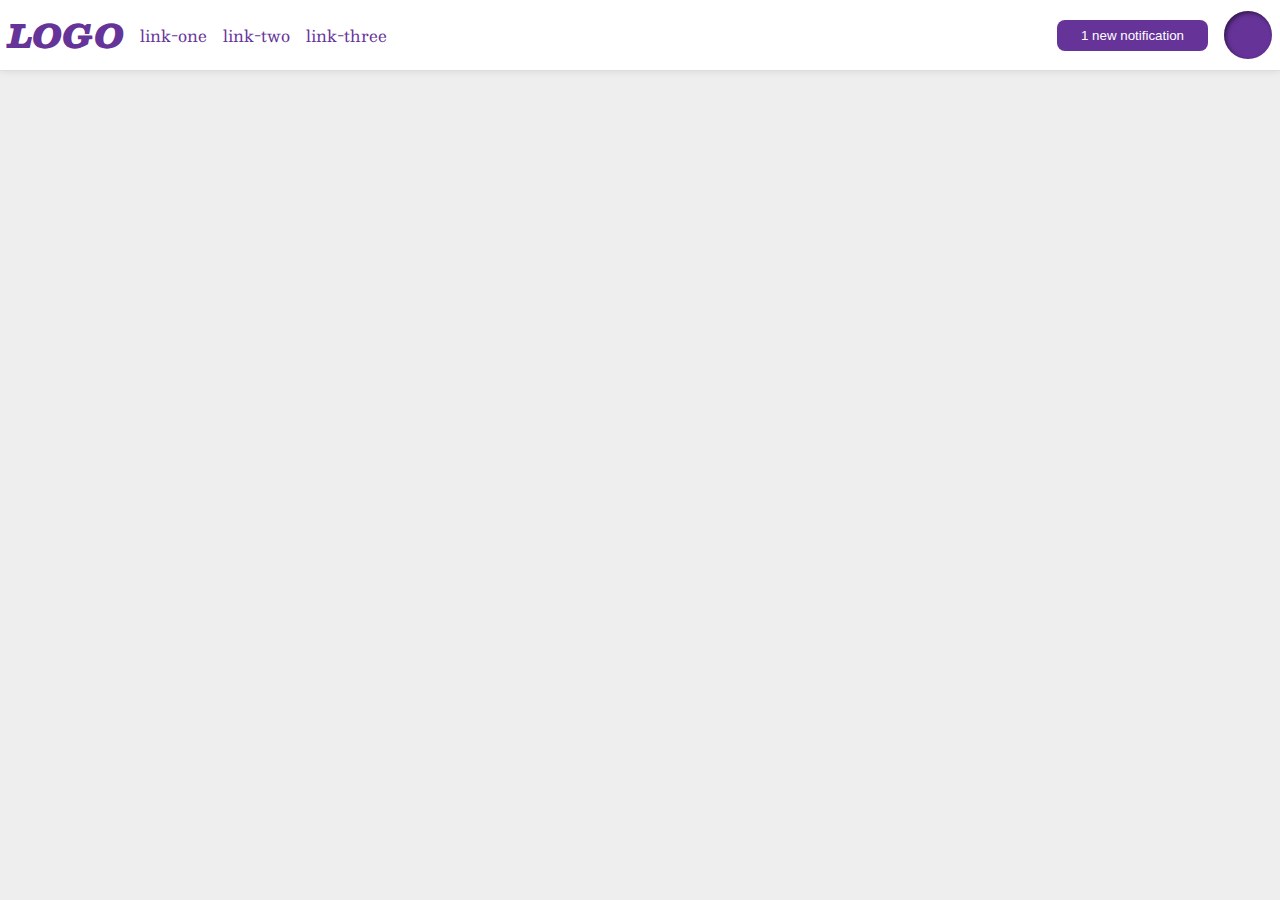
<file: foundations/flex/03-flex-header-2/index.html>
<!DOCTYPE html>
<html lang="en">
  <head>
    <meta charset="UTF-8">
    <meta http-equiv="X-UA-Compatible" content="IE=edge">
    <meta name="viewport" content="width=device-width, initial-scale=1.0">
    <title>Flex Header 2</title>
    <link rel="stylesheet" href="style.css">
  </head>
  <body>
    <div class="header">
      <div class="left">
        <div class="logo">
          LOGO
        </div>
        <ul class="links">
          <li><a href="https://google.com">link-one</a></li>
          <li><a href="https://google.com">link-two</a></li>
          <li><a href="https://google.com">link-three</a></li>
        </ul>
      </div>
      <div class="right">
        <button class="notifications">
          1 new notification
        </button>
        <div class="profile-image"></div>
      </div>
    </div>
  </body>
</html>
</file>
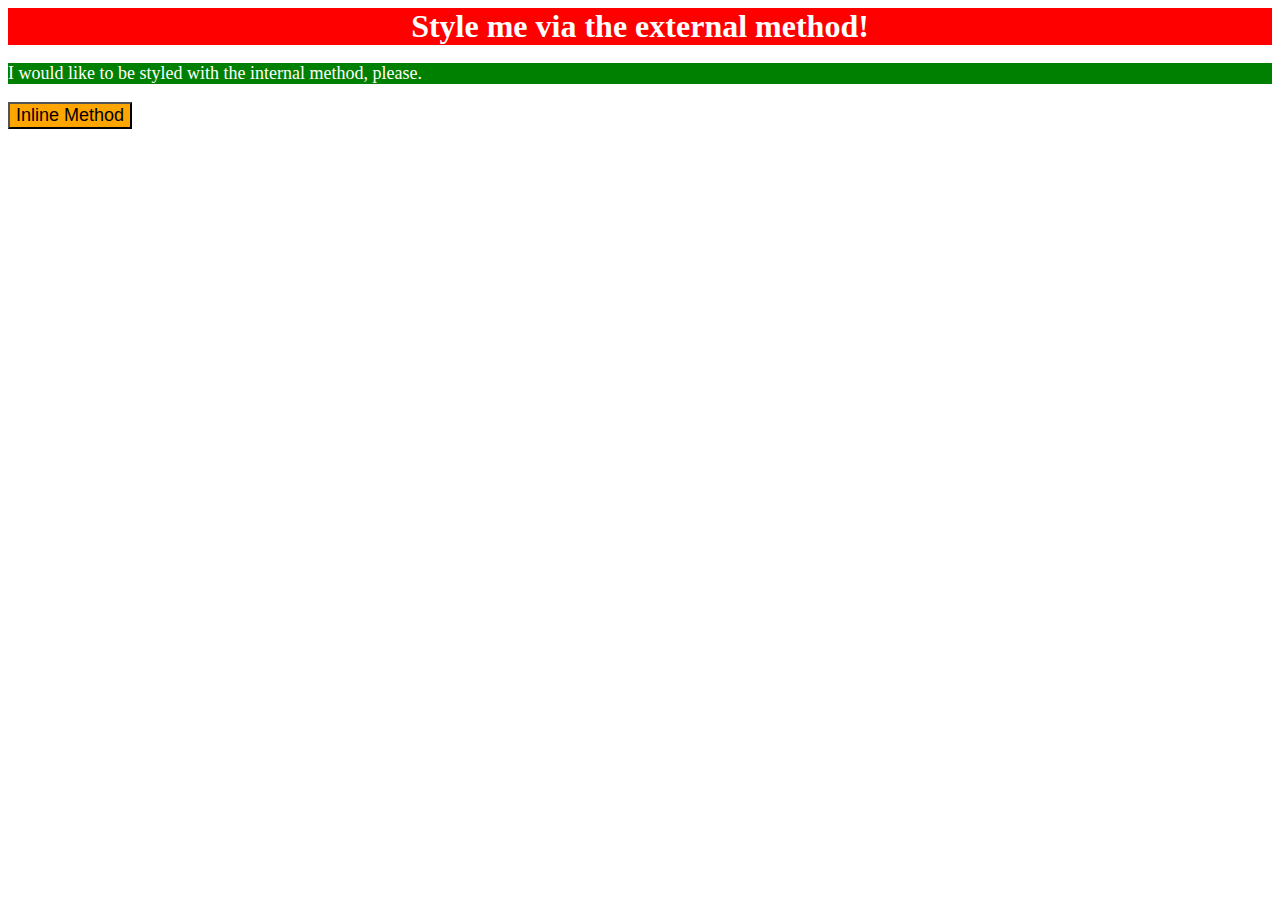
<file: foundations/intro-to-css/01-css-methods/index.html>
<!DOCTYPE html>
<html lang="en">
  <head>
    <meta charset="UTF-8">
    <meta http-equiv="X-UA-Compatible" content="IE=edge">
    <meta name="viewport" content="width=device-width, initial-scale=1.0">
    <title>Methods for Adding CSS</title>
    <link rel="stylesheet" href="style.css">
    
    <style>
      p {
        color: white;
        background-color: green;
        font-size: 18px;
      }
    </style>
  </head>
  <body>
    <div>Style me via the external method!</div>
    <p>I would like to be styled with the internal method, please.</p>
    <button style="background-color: orange; font-size: 18px;">Inline Method</button>
  </body>
</html>
</file>
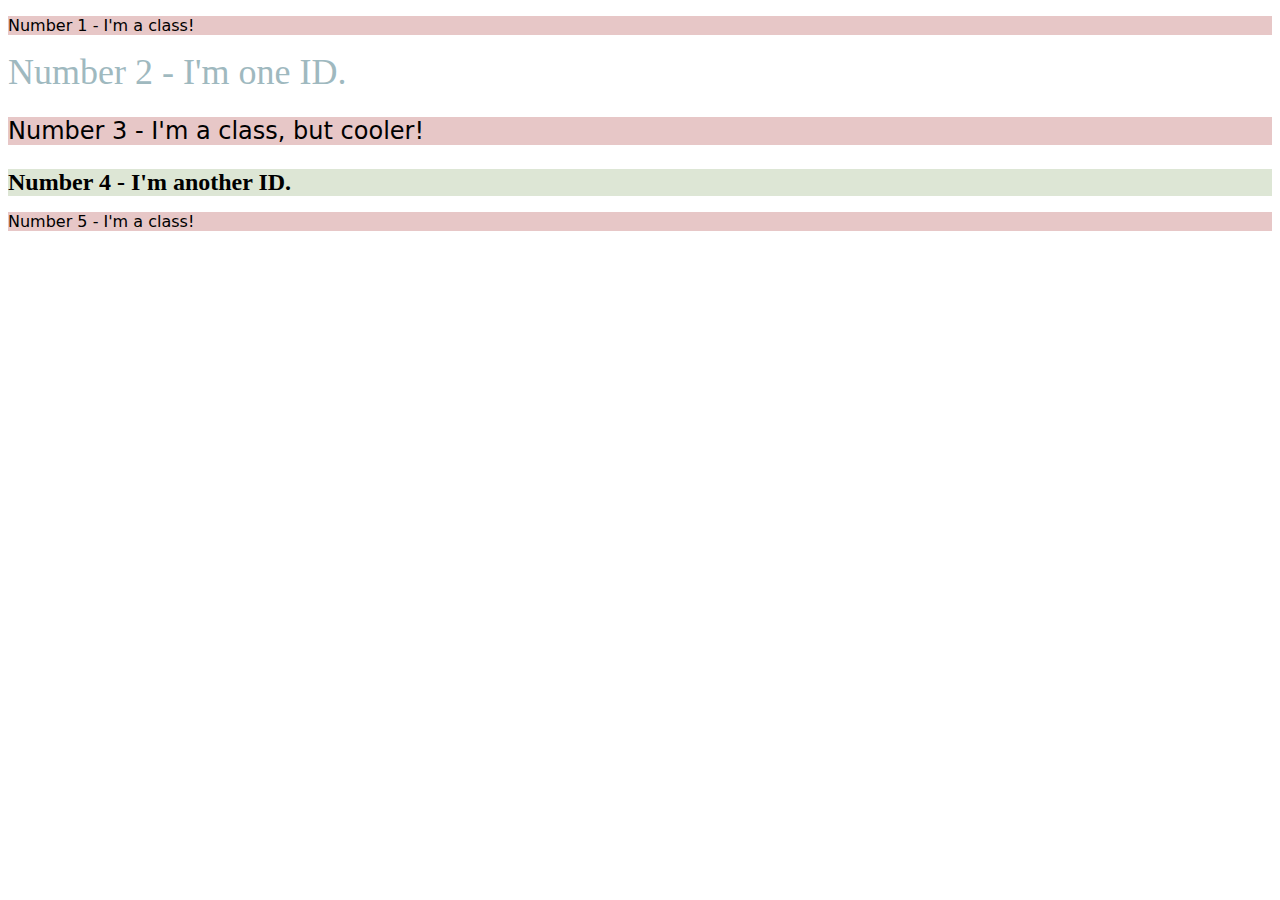
<file: foundations/intro-to-css/02-class-id-selectors/index.html>
<!DOCTYPE html>
<html lang="en">
  <head>
    <meta charset="UTF-8">
    <meta http-equiv="X-UA-Compatible" content="IE=edge">
    <meta name="viewport" content="width=device-width, initial-scale=1.0">
    <title>Class and ID Selectors</title>
    <link rel="stylesheet" href="style.css">
  </head>
  <body>
    <p class="odd">Number 1 - I'm a class!</p>
    <div id="numtwo">Number 2 - I'm one ID.</div>
    <!-- you can put both classes in the same tag separated by a space -->   
    <p class="odd bitchin">Number 3 - I'm a class, but cooler!</p>
    <!-- can give numfour the bitchin class to change the font size. saves on repetitive coding-->
    <div id="numfour">Number 4 - I'm another ID.</div>
    <p class="odd">Number 5 - I'm a class!</p>
  </body>
</html>
</file>
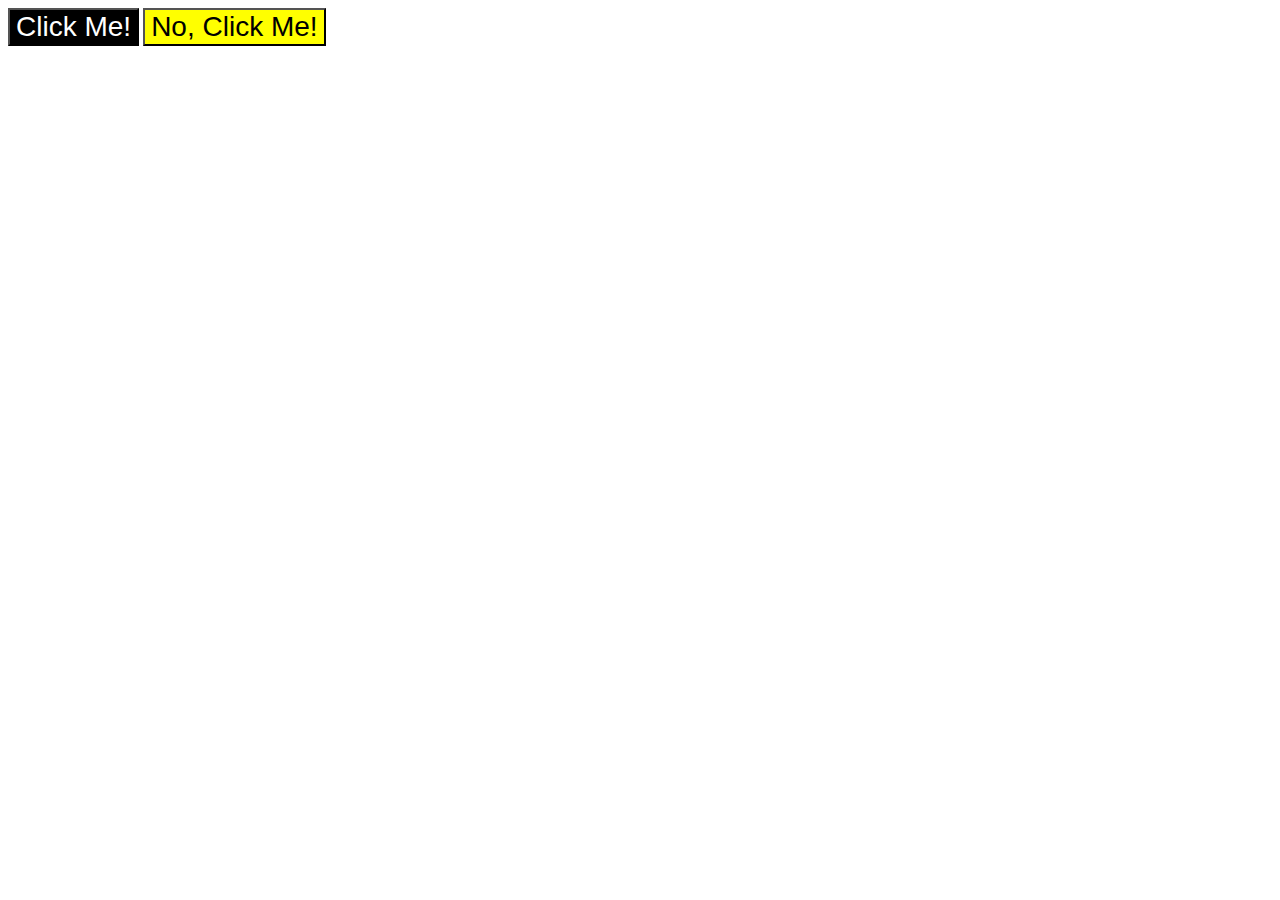
<file: foundations/intro-to-css/03-grouping-selectors/index.html>
<!DOCTYPE html>
<html lang="en">
  <head>
    <meta charset="UTF-8">
    <meta http-equiv="X-UA-Compatible" content="IE=edge">
    <meta name="viewport" content="width=device-width, initial-scale=1.0">
    <title>Grouping Selectors</title>
    <link rel="stylesheet" href="style.css">
  </head>
  <body>
    <button class="clickone">Click Me!</button>
    <button class="clicktwo">No, Click Me!</button>
  </body>
</html>
</file>
<file: foundations/flex/03-flex-header-2/style.css>
/* this is some magical font-importing.  
you'll learn about it later. */
@import url('https://fonts.googleapis.com/css2?family=Besley:ital,wght@0,400;1,900&display=swap');

body {
  margin: 0;
  background: #eee;
  font-family: Besley, serif;
}

.header {
  background: white;
  border-bottom: 1px solid #ddd;
  box-shadow: 0 0 8px rgba(0,0,0,.1);
  padding: 8px;
  display: flex;
  justify-content: space-between;
}

.profile-image {
  background: rebeccapurple;
  box-shadow: inset 2px 2px 4px rgba(0,0,0,.5);
  border-radius: 50%;
  width: 48px;
  height: 48px;
}

.logo {
  color: rebeccapurple;
  font-size: 32px;
  font-weight: 900;
  font-style: italic;
}

button {
  border: none;
  border-radius: 8px;
  background: rebeccapurple;
  color: white;
  padding: 8px 24px;
}

a {
  /* this removes the line under our links */
  text-decoration: none;
  color: rebeccapurple;
}

ul {
  list-style-type: none;
  display: flex;
  /* padding and margin!! both!!!! */
  padding: 0;
  margin: 0;
  gap: 16px;
}

/* also you can clean this up by making it all one rule for both cases */

.left {
  display: flex;
  align-items: center;
  gap: 16px;
}

.right {
  display: flex;
  align-items: center;
  gap: 16px;
}
</file>
<file: foundations/intro-to-css/01-css-methods/style.css>
div {
    color: white;
    background-color: red;
    font-size: 32px;
    text-align: center;
    font-weight: bold;
}
</file>
<file: foundations/intro-to-css/02-class-id-selectors/style.css>
/*
make sure to keep multiple word fonts in quotes
*/
.odd {
    background-color: #e7c7c7;
    font-family: Verdana, "DejaVu Sans", sans-serif;
}

/* 
dont have to put both classes
*/
.bitchin {
    font-size: 24px;
}

#numtwo {
    color: #9fb9bf;
    font-size: 36px;
}

#numfour {
    background-color: #dde6d5;
    font-size: 24px;
    font-weight: bold;
}
</file>
<file: foundations/intro-to-css/03-grouping-selectors/style.css>
.clickone {
    background-color: black;
    color: #ffffff;
}

.clicktwo {
    background-color: rgb(255, 255, 0);
}

.clickone,
.clicktwo {
    font-size: 28px;
    font-family: Helvetica, "Times New Roman", sans-serif;
}
</file>
